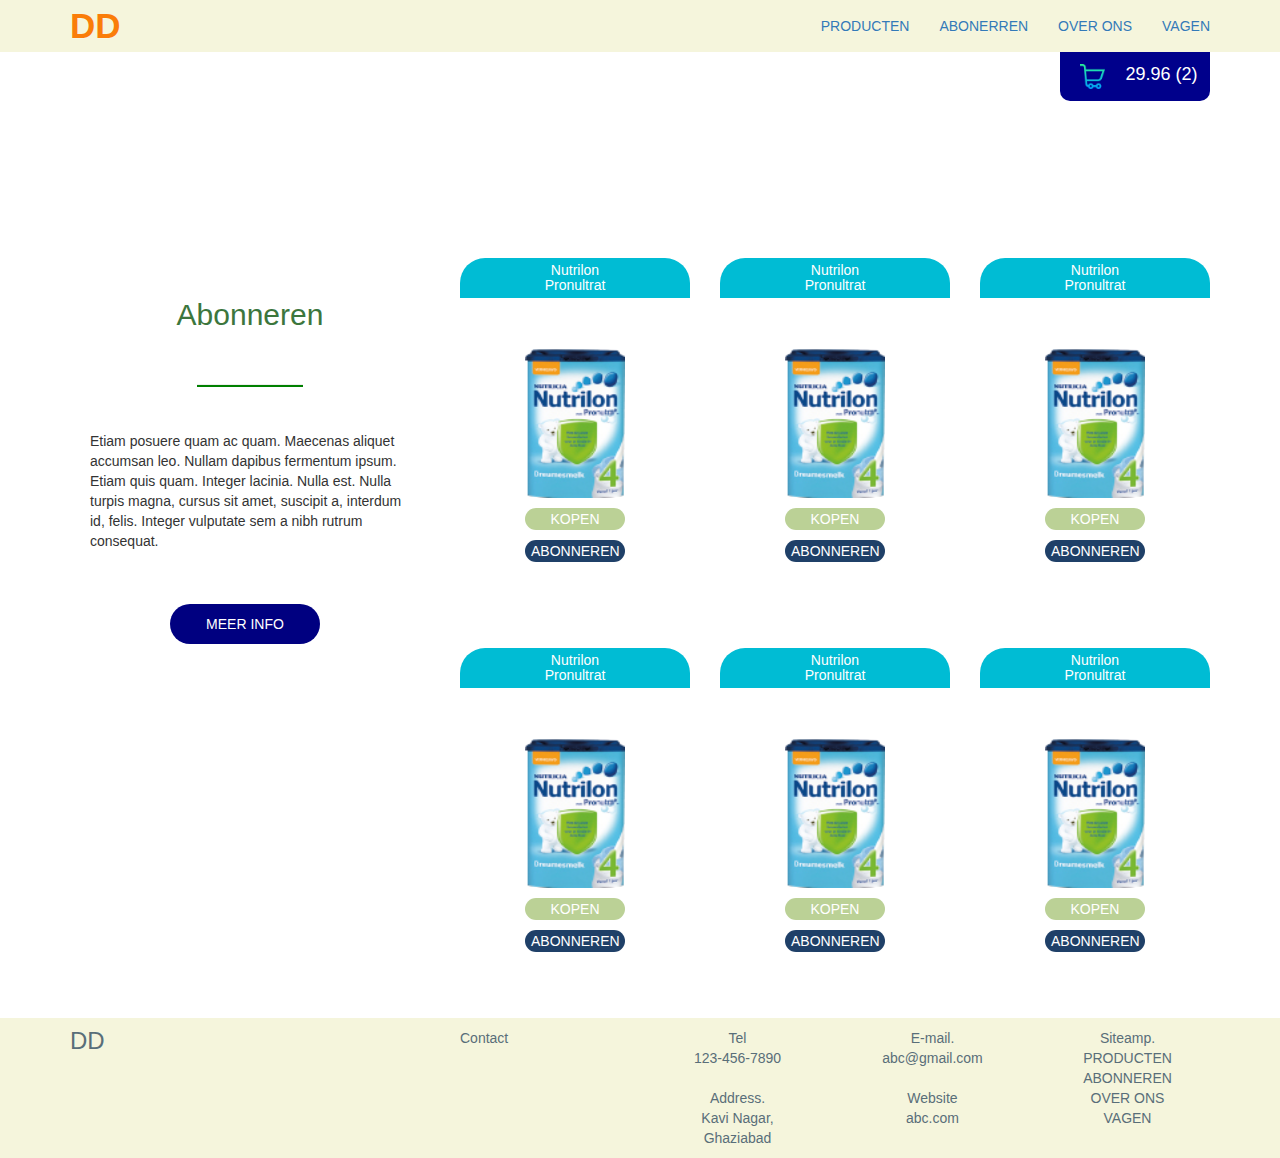
<file: index.html>
<!DOCTYPE html>
<html lang="en-US">
<head>
	<title>first task</title>
	<meta charset="utf-8">
	<meta http-equiv="X-UA-Compatible" content="IE=edge">
	<meta name="viewport" content="width=device-width, initial-scale=1">
	<link rel="stylesheet" type="text/css" href="Assets/css/bootstrap.min.css">
	<link rel="stylesheet" type="text/css" href="Assets/css/bootstrap-theme.min.css">
	<link rel="stylesheet" type="text/css" href="style.css">
</head>
<body>
	<!--navbar-->
	<nav class="navbar navbar1">
		<!--container for wrapping whole content in a desired width-->
		<div class="container">
			<!--left DD brandname-->
			<div class="navbar-header">
				<a class="navbar-brand navbar2" href="#"><b>DD</b></a>
			</div>
			<!--list of items residing in navbar-->
			<ul class="nav navbar-nav navbar-right">
				<li class="nav-item"><a href="#">PRODUCTEN</a></li>
				<li class="nav-item"><a href="#">ABONERREN</a></li>
				<li class="nav-item"><a href="#">OVER ONS</a></li>
				<li class="nav-item"><a href="#">VAGEN</a></li>
			</ul>
		</div>
	</nav>
	<!--card section for covering the middle section of body-->
	<section class="bbody">
		<!-- second container for wrapping whole content inside a fixed width-->
		<div class="container">
			<!--blue div at the right-->

			<div class="nonusa-div">
				<img class="cart-img" src="images\images\shopping-cart.png">
				<p class="p1">29.96 (2)</p>
			</div><br><br><br>
			<!--centred paragraph-->
			<div class="row">
				<div class="p2 col-md-12 text-center">
					Sneg el voordelig bestellen<br>Lorem ipsum dollar sit amet,consectatur edipicing elit.<br>Maecenas aliquer feugiet odio at mollis.
				</div>
			</div><br><br>
			<!--leftmost div-->
			<div class="row">
				<div class="col-md-4">
					<div class="left_div">
						<h2 class="text-center text-success h2_1">Abonneren</h2>
						<hr>
						<p class="p3">Etiam posuere quam ac quam. Maecenas aliquet accumsan leo. Nullam dapibus fermentum ipsum. Etiam quis quam. Integer lacinia. Nulla est. Nulla turpis magna, cursus sit amet, suscipit a, interdum id, felis. Integer vulputate sem a nibh rutrum consequat.</p>
						<button class="btn1">MEER INFO</button>
					</div>
				</div>	
				<div class="col-md-8">
					<div class="row">
						<div class="col-md-4">
							<div class="card outerdiv">
								<div class="card-body">
									<div class="bluediv">
										<h5>Nutrilon<br>Pronultrat</h5>
									</div>
									<img src="images\images\website_list_page\package.png" class="img3" />
									<br>
									<button class="btn2">KOPEN</button>
									<br>
									<button class="btn3">ABONNEREN</button>
								</div>
							</div>
						</div>
						<div class="col-md-4">
							<div class="card outerdiv">
								<div class="card-body">
									<div class="bluediv">
										<h5>Nutrilon<br>Pronultrat</h5>
									</div>
									<img src="images\images\website_list_page\package.png" class="img3" />
									<br>
									<button class="btn2">KOPEN</button>
									<br>
									<button class="btn3">ABONNEREN</button>
								</div>
							</div>
						</div>
						<div class="col-md-4">
							<div class="card outerdiv">
								<div class="card-body">
									<div class="bluediv">
										<h5>Nutrilon<br>Pronultrat</h5>
									</div>
									<img src="images\images\website_list_page\package.png" class="img3" />
									<br>
									<button class="btn2">KOPEN</button>
									<br>
									<button class="btn3">ABONNEREN</button>
								</div>
							</div>
						</div>
					</div>
					<div class="row">
						<div class="col-md-4">
							<div class="card outerdiv">
								<div class="card-body">
									<div class="bluediv">
										<h5>Nutrilon<br>Pronultrat</h5>
									</div>
									<img src="images\images\website_list_page\package.png" class="img3" />
									<br>
									<button class="btn2">KOPEN</button>
									<br>
									<button class="btn3">ABONNEREN</button>
								</div>
							</div>
						</div>
						<div class="col-md-4">
							<div class="card outerdiv">
								<div class="card-body">
									<div class="bluediv">
										<h5>Nutrilon<br>Pronultrat</h5>
									</div>
									<img src="images\images\website_list_page\package.png" class="img3" />
									<br>
									<button class="btn2">KOPEN</button>
									<br>
									<button class="btn3">ABONNEREN</button>
								</div>
							</div>
						</div>
						<div class="col-md-4">
							<div class="card outerdiv">
								<div class="card-body">
									<div class="bluediv">
										<h5>Nutrilon<br>Pronultrat</h5>
									</div>
									<img src="images\images\website_list_page\package.png" class="img3" />
									<br>
									<button class="btn2">KOPEN</button>
									<br>
									<button class="btn3">ABONNEREN</button>
								</div>
							</div>
						</div>
					</div>
				</div>
			</div>
		</div>
	</section>
	<!-- Footer -->
	<div style="background-color: beige;color:#596e79;"> 
		<div class="container text-center" style="background-color: beige;color:#596e79;">
			<div class="row" style="margin-top: 10px;">
				<div class="col-md-4 ">
					<ul class="list-unstyled"><li class="mb-3"><b><h3 class="text-left ddhead" style="margin-top: 0px;">DD</h3></b></li></ul>	
				</div>
				<div class="col-md-2 text-center">
					<ul class="list-unstyled"><li class="mb-3 contact">Contact</li></ul>
				</div>
				<div class="col-md-2 text-center">
					<ul class="list-unstyled  ">
						<li class="mb-3 ">Tel</li>
						<li class="mb-3 ">123-456-7890</li><br>
						<li class="mb-3 ">Address.</li>
						<li class="mb-3 ">Kavi Nagar,<br>Ghaziabad</li>
					</ul>
				</div>
				<div class="col-md-2 text-center">
					<ul class="list-unstyled ">
						<li class="mb-3 ">E-mail.</li>
						<li class="mb-3 ">abc@gmail.com</li><br>
						<li class="mb-3 ">Website</li>
						<li class="mb-3 ">abc.com</li>
					</ul>
				</div>
				<div class="col-md-2 text-center">
					<ul class="list-unstyled ">
						<li class="mb-3">Siteamp.</li>
						<li class="mb-3 ">PRODUCTEN</li>
						<li class="mb-3 ">ABONNEREN</li>
						<li class="mb-3 ">OVER ONS</li>
						<li class="mb-3 ">VAGEN</li>
					</ul>
				</div>
			</div>
		</div>
	</div>
	<!--script-->
	<script src="https://code.jquery.com/jquery-1.12.4.min.js"></script>
	<script type="text/javascript" src="Assets/js/bootstrap.min.js"></script>
</body>
</html>
</file>
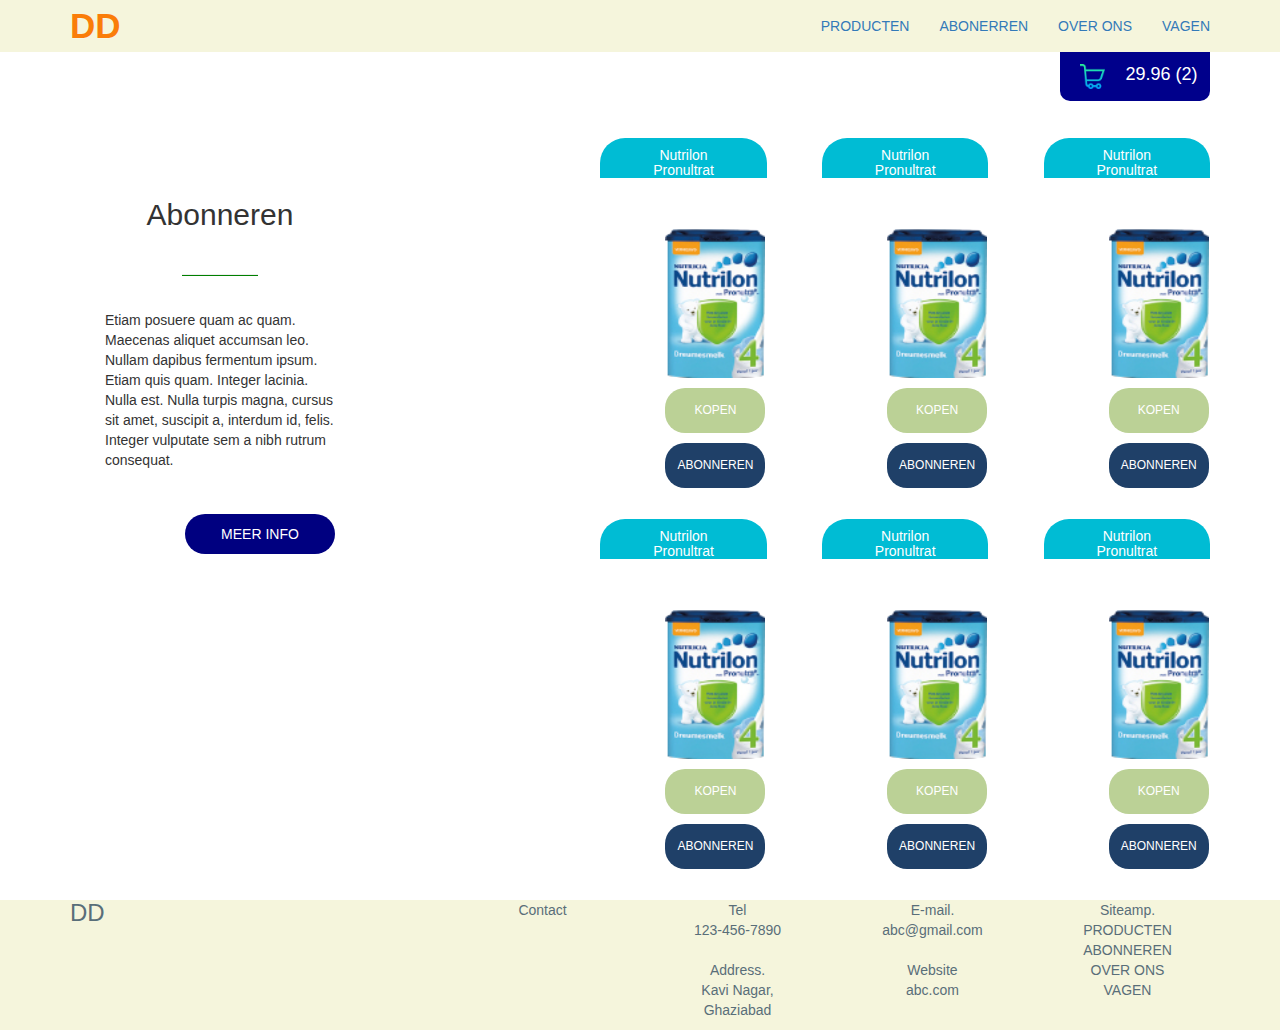
<file: task_one.html>
<!DOCTYPE html>
<html lang="en-US">
<head>
	<title>first task</title>
	<meta charset="utf-8">
	<meta http-equiv="X-UA-Compatible" content="IE=edge">
	<meta name="viewport" content="width=device-width, initial-scale=1">
	<link rel="stylesheet" type="text/css" href="Assets/css/bootstrap.min.css">
	<link rel="stylesheet" type="text/css" href="Assets/css/bootstrap-theme.min.css">
	<link rel="stylesheet" type="text/css" href="style.css">
</head>
<body>
	<!--navbar-->
	<nav class="navbar navbar1">
		<!--container for wrapping whole content in a desired width-->
		<div class="container">
			<!--left DD brandname-->
			<div class="navbar-header">
				<a class="navbar-brand navbar2" href="#"><b>DD</b></a>
			</div>
			<!--list of items residing in navbar-->
			<ul class="nav navbar-nav navbar-right">
				<li class="nav-item"><a href="#">PRODUCTEN</a></li>
				<li class="nav-item"><a href="#">ABONERREN</a></li>
				<li class="nav-item"><a href="#">OVER ONS</a></li>
				<li class="nav-item"><a href="#">VAGEN</a></li>
			</ul>
		</div>
	</nav>
	<!--card section for covering the middle section of body-->
	<section class="bbody">
		<!-- second container for wrapping whole content inside a fixed width-->
		<div class="container">
			<!--blue div at the right-->
			<div class="nonusa-div">
				<img class="cart-img" src="images\images\shopping-cart.png">
				<p class="p1">29.96 (2)</p>
			</div>
			<!--centred paragraph-->
			<div class="p2">
				Sneg el voordelig bestellen<br>Lorem ipsum dollar sit amet,consectatur edipicing elit.<br>Maecenas aliquer feugiet odio at mollis.
			</div>
			<!--leftmost div-->
			<div class="col-md-5 leftcol" style="margin: 0 auto;margin-bottom: 10px;">
				<div class="col-md-6 left_div" style="">
					<h2 class="h2_1 text-center">Abonneren</h2>
					<hr style="width: 33.33%;background-color: green;height: 1px;">
					<p class="p3">Etiam posuere quam ac quam. Maecenas aliquet accumsan leo. Nullam dapibus fermentum ipsum. Etiam quis quam. Integer lacinia. Nulla est. Nulla turpis magna, cursus sit amet, suscipit a, interdum id, felis. Integer vulputate sem a nibh rutrum consequat.</p>
					<button class="btn1 btn">MEER INFO</button>
				</div>
			</div>
			<!--the six divs-->
			<div class="col-md-7 sixdivs" style="padding-right: 0px !important;padding-left: 0px !important;">
				<div class="row">
					<div class="col-md-12">
						<div class="col-md-1"></div>					
						<div class="col-md-3" style="background-color: white;margin-bottom:10px;border-radius: 25px;padding-bottom: 1px !important;padding: 0px;">
							<div class="bluediv" style="">
								<h5 class="text-center" style="margin: 0 auto;padding: 10px;">Nutrilon<br>Pronultrat</h5>
							</div>
							<img class="img3 img-responsive" src="images\images\website_list_page\package.png">
							<button class="btn2 btn" style="display: block;">
								<h6>KOPEN</h6>
							</button>
							<button class="btn3 btn" style="display: block;">
								<h6>ABONNEREN</h6>
							</button>
						</div>
						<div class="col-md-1"></div>
						<div class="col-md-3" style="background-color: white;margin-bottom:10px;border-radius: 25px;padding: 0px;padding-bottom: 1px !important;">
							<div class="bluediv">
								<h5 class="text-center" style="margin: 0 auto;padding: 10px">Nutrilon<br>Pronultrat</h5>
							</div>
							<img class="img3 img-responsive" src="images\images\website_list_page\package.png">
							<button class="btn2 btn" style="display: block;">
								<h6>KOPEN</h6>
							</button>
							<button class="btn3 btn" style="display: block;">
								<h6>ABONNEREN</h6>
							</button>
						</div>
						<div class="col-md-1"></div>
						<div class="col-md-3" style="padding-bottom: 1px !important;background-color: white;margin-bottom:10px;border-radius: 25px;padding: 0px;">
							<div class="bluediv">
								<h5 class="text-center" style="margin: 0 auto;padding: 10px">Nutrilon<br>Pronultrat</h5>
							</div>
							<img class="img3 img-responsive" src="images\images\website_list_page\package.png">
							<button class="btn2 btn" style="display: block;">
								<h6>KOPEN</h6>
							</button>
							<button class="btn3 btn" style="display: block;">
								<h6>ABONNEREN</h6>
							</button>	
						</div>
					</div>
				</div>

				<div class="row" style="">						
					<div class="col-md-12">
						<div class="col-md-1"></div>							
						<div class="col-md-3" style="margin-bottom:10px;background-color: white;border-radius: 25px;padding-bottom: 1px !important;padding: 0px;">
							<div class="bluediv">
								<h5 class="text-center" style="margin: 0 auto;padding: 10px">Nutrilon<br>Pronultrat</h5>
							</div>
							<img class="img3 img-responsive" src="images\images\website_list_page\package.png">
							<button class="btn2 btn" style="display: block;">
								<h6>KOPEN</h6>
							</button>
							<button class="btn3 btn" style="display: block;">
								<h6>ABONNEREN</h6>
							</button>
						</div>
						<div class="col-md-1"></div>
						<div class="col-md-3" style="padding-bottom: 1px !important;margin-bottom:10px;background-color: white;border-radius: 25px;padding: 0px;">
							<div class="bluediv">
								<h5 class="text-center" style="margin: 0 auto;padding: 10px">Nutrilon<br>Pronultrat</h5>
							</div>
							<img class="img3 img-responsive" src="images\images\website_list_page\package.png">
							<button class="btn2 btn" style="display: block;">
								<h6>KOPEN</h6>
							</button>
							<button class="btn3 btn" style="display: block;">
								<h6>ABONNEREN</h6>
							</button>
						</div>
						<div class="col-md-1"></div>
						<div class="col-md-3" style="background-color: white;padding-bottom: 1px !important;margin-bottom:10px;border-radius: 25px;padding: 0px;">
							<div class="bluediv">
								<h5 class="text-center" style="margin: 0 auto;padding: 10px">Nutrilon<br>Pronultrat</h5>
							</div>
							<img class="img3 img-responsive" src="images\images\website_list_page\package.png">
							<button class="btn2 btn" style="display: block;">
								<h6>KOPEN</h6>
							</button>
							<button class="btn3 btn" style="display: block;">
								<h6>ABONNEREN</h6>
							</button>	
						</div>
					</div>
				</div>
			</section>
	<!-- Footer -->
	<div style="background-color: beige;color:#596e79;"> 
	<div class="container text-center" style="background-color: beige;color:#596e79;">
		<div class="row ">
			<div class="col-md-4 ">
				<ul class="list-unstyled"><li class="mb-3"><b><h3 class="text-left ddhead" style="margin-top: 0px;">DD</h3></b></li></ul>	
			</div>
			<div class="col-md-2 text-center">
				<ul class="list-unstyled"><li class="mb-3">Contact</li></ul>
			</div>
			<div class="col-md-2 text-center">
				<ul class="list-unstyled  ">
					<li class=" mb-3 ">Tel</li>
					<li class="mb-3 ">123-456-7890</li><br>
					<li class="mb-3 ">Address.</li>
					<li class="mb-3 ">Kavi Nagar,<br>Ghaziabad</li>
				</ul>
			</div>
			<div class="col-md-2 text-center">
				<ul class="list-unstyled ">
					<li class=" mb-3 ">E-mail.</li>
					<li class="mb-3 ">abc@gmail.com</li><br>
					<li class="mb-3 ">Website</li>
					<li class="mb-3 ">abc.com</li>
				</ul>
			</div>
			<div class="col-md-2 text-center">
				<ul class="list-unstyled ">
					<li class="mb-3">Siteamp.</li>
					<li class=" mb-3 ">PRODUCTEN</li>
					<li class="mb-3 ">ABONNEREN</li>
					<li class="mb-3 ">OVER ONS</li>
					<li class="mb-3 ">VAGEN</li>
				</ul>
			</div>
		</div>
			<!--script-->
			<script src="https://code.jquery.com/jquery-1.12.4.min.js"></script>
			<script type="text/javascript" src="Assets/js/bootstrap.min.js"></script>
		</body>
		</html>
</file>
<file: style.css>
.navbar-brand{
	font-size: 35px;
}
.navbar1{
	background-color: beige !important;
	border-radius: 0px !important;
	margin-bottom: 0px;
}
.navbar2{
	color: #fa7d09;
}
.bbody{
	height: auto;
	background:url("https://c4.wallpaperflare.com/wallpaper/748/631/716/puppy-cute-dog-dachshund-wallpaper-preview.jpg") no-repeat;
	background-size: cover;
}
.nonusa-div{
	display: flex;
	background-color: darkblue;
	color: white;
	width: 150px;
	float: right;
	padding-right: 12px;
	border-bottom-left-radius: 10px;
	border-bottom-right-radius: 10px;
}
.cart-img{
	width: 25px;
	height: 25px;
	margin: 12px 20px;
}
.p1{
	margin: 10px auto;
	font-size: 18px;
}
.p2{
	color: white;
	font-size: 20px;
}
.left_div{
	height: 450px;
	background-color: white;
	border-radius: 20px;
	padding: 20px;
	display: grid;
	margin-top: 20px;
	margin-bottom: 20px;
}
hr{
	width: 33.33%;
	background-color: green;
	height: 2px;
	margin-top: 0px;
	margin-bottom: 0px;
}
.btn1{
	border-radius: 20px;
	background-color: navy;
	color: white;
	border:0px;
	margin-left: 80px;
	width: 150px;
	height: 40px;
}
.outerdiv{
	height: 350px;
	display: grid;
	background-color: white;
	border-radius: 25px;
	padding: 0px;
	margin: auto;
	margin-bottom: 20px;
	margin-top: 20px;
}
h5{
	text-align: center;
	margin-top: 0px;
	padding: 5px 0px;
	color: white;
}
.bluediv{
	height: 40px;
	background-color: #00bcd4;
	border-top-right-radius: 25px;
	border-top-left-radius: 25px;
}
.img3{
	height: 150px;
	width: 100px;
	margin-top: 50px;
	margin-bottom: 10px;
	margin-left:65px; 
}
.btn2{
	border:0px;
	border-radius: 20px;
	background-color: #bbd196;
	color: white;
	margin: 0 auto;
	width: 100px;
	margin-left:65px;
}
.btn3{
	border: 0px;
	margin-top: 10px;
	margin-bottom: 20px;
	border-radius: 20px;
	background-color: #1f4068;
	color: white;
	width: 100px;
	margin-left:65px;
}
.contact{
	text-align: left;
}
@media screen and (max-width: 798px)
{
	.ddhead{
		text-align: center !important;
	}
	.contact{
		text-align: center;
	}
	.outerdiv{
		width: 250px;
	}
	.left_div{
		width: 250px;
	}
	.btn1{
		margin-left: 30px;
		width: 150px;
		height: 40px;
	}
	.img3 , .btn2 , .btn3{
		margin-left: 75px;
	}
}
@media screen and (width: 1024px)
{
	.btn1{
		margin-left: 50px;
	}
	.btn2 , .btn3 , .img3{
		margin-left: 43px;
	}
}
</file>
